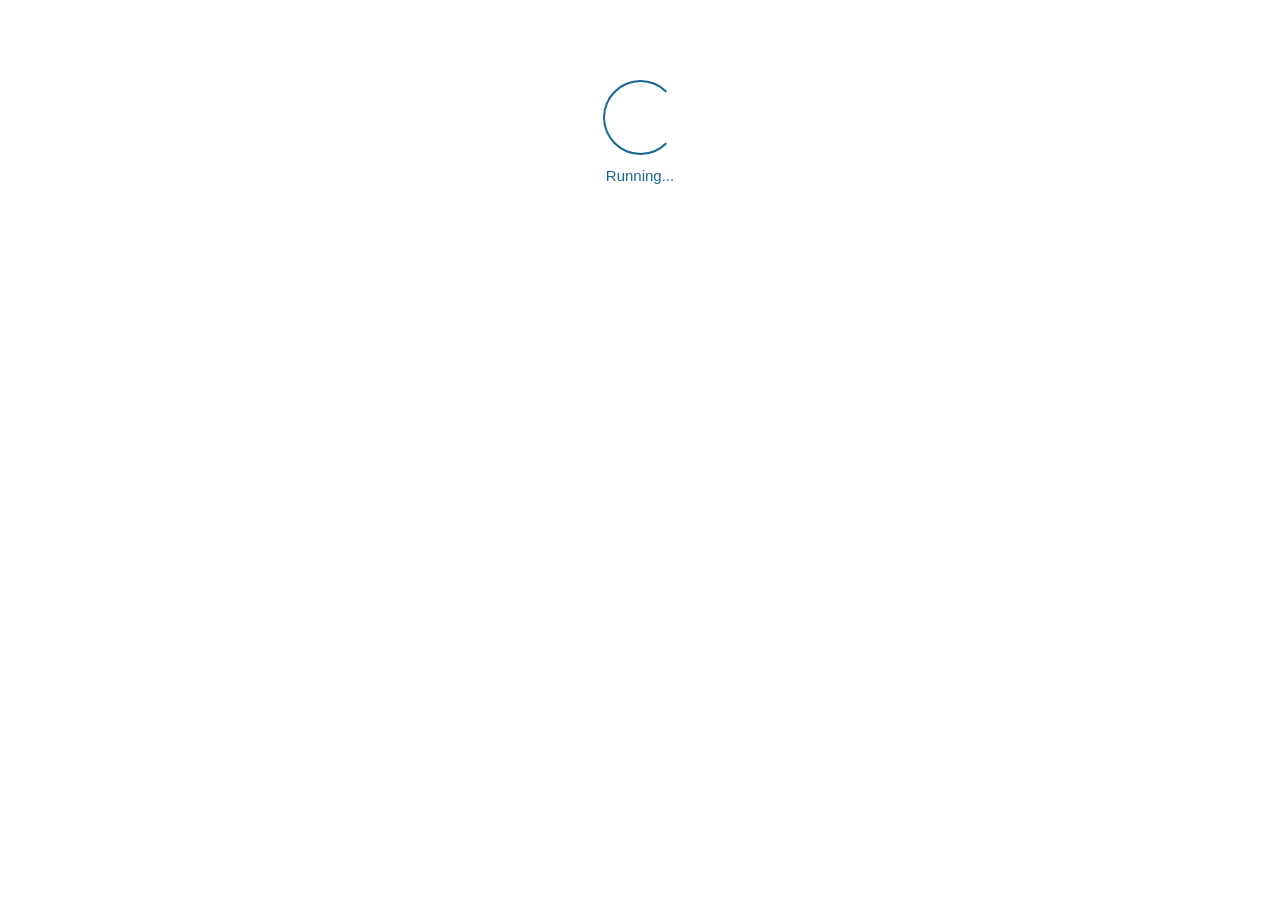
<file: realworld.spaf/realworld.spaf.test/wwwroot/index.html>
<!DOCTYPE html>
<html>
<title>Bridge.EasyTest</title>
<meta charset="UTF-8">
<meta name="viewport" content="width=device-width, initial-scale=1">

<link rel="stylesheet" href="https://cdnjs.cloudflare.com/ajax/libs/font-awesome/4.7.0/css/font-awesome.min.css">
<link rel="stylesheet" href="css/w3.css">
<link rel="stylesheet" href="css/style.css">

<body>
<div id="loader" class="spinner-wrapper" >
    <div class="spinner"></div>
    <div class="spinner-text">Running...</div>
</div>
    <!-- Navbar (sit on top) -->
    <div class="w3-top">
        <div class="w3-bar w3-custom-blue w3-card" id="titleHeader">
            <p class="w3-bar-item w3-center" style="width:100%">Bridge.EasyTest</p>
        </div>
    </div>

    <!-- Page content -->
    <div class="w3-content full-width">

        <div class="w3-row w3-padding-top-64" id="userAgent">
            <div id="browserInfo"></div>
        </div>

        <!-- Filters -->
        <div class="w3-row w3-light-grey" id="filters">
            <form class="w3-container w3-card-4">
                <div class="w3-row-padding">
                    <div class="w3-center">
                        <p>
                            <input class="w3-check" type="checkbox" id="hidePassedTests" >
                            <label for="hidePassedTests">Hide passed tests</label>
                        </p>
                    </div> 
                 
                </div>
            </form>
        </div>

        <!-- Overview -->
        <div class="w3-row w3-padding-top-24">
            <div class="w3-col m12">
                <div class="overview">
                    <div class="w3-card w3-padding">
                        <div class="w3-row">
                            <div class="w3-third w3-container">
                                <h2>
                                    <i class="fa fa-flask" ></i>
                                    <span id="totalTests"></span>
                                </h2>
                            </div>
                            <div class="w3-third w3-container">
                                <h2>
                                    <i class="fa fa-check w3-text-green"></i>
                                    <span id="passedTests"></span>

                                </h2>
                            </div>
                            <div class="w3-third w3-container">
                                <h2>
                                    <i class="fa fa-close w3-text-red"></i>
                                    <span id="failedTests"></span>
                                </h2>
                            </div>
                        </div>
                    </div>
                </div>
            </div>
        </div>

        <!-- Tests time result -->
        <div class="w3-row w3-padding-top-16">
            <div class="testCompleted">
                <div class="w3-card w3-padding" id="totalTime">
                  
                </div>
            </div>
        </div>

        <!-- List of tests -->
        <div class="w3-row w3-padding-top-24 testsList">
            <table class="w3-table w3-bordered w3-border" id="tableTestsList" >
               

               
            </table>
        </div>

        <!-- End page content -->
    </div>

    <!-- Footer -->
    <footer class="w3-center w3-light-grey w3-padding-16">
        <p>Powered by
            <a href="https://github.com/markjackmilian/Bridge.EasyTests" title="" target="_blank" class="">Bridge.EasyTest</a>
        </p>
    </footer>


    <script src="bridge/knockout-3.4.2.js"></script>
    
    <script src="bridge/bridge.js"></script>
    <script src="bridge/bridge.console.js"></script>
    <script src="bridge/bridge.meta.js"></script>
    <script src="bridge/bridge.ioc.js"></script>
    <script src="bridge/bridge.ioc.meta.js"></script>
    <script src="bridge/Bridge.Messenger.js"></script>
    <script src="bridge/Bridge.Messenger.meta.js"></script>
    <script src="bridge/newtonsoft.json.js"></script>
   
    <script src="bridge/jquery-2.2.4.js"></script>
    <script src="bridge/Bridge.Navigation.js"></script>
    <script src="bridge/Bridge.Spaf.js"></script>
    <script src="bridge/Bridge.Spaf.meta.js"></script>
    <script src="bridge/realworld.spaf.js"></script>
    <script src="bridge/realworld.spaf.test.js"></script>
    <script src="bridge/realworld.spaf.test.meta.js"></script>

    <script src="bridge/Bridge.EasyTests.js"></script>
    <script src="bridge/Bridge.EasyTests.meta.js"></script>


</body>

</html>
</file>
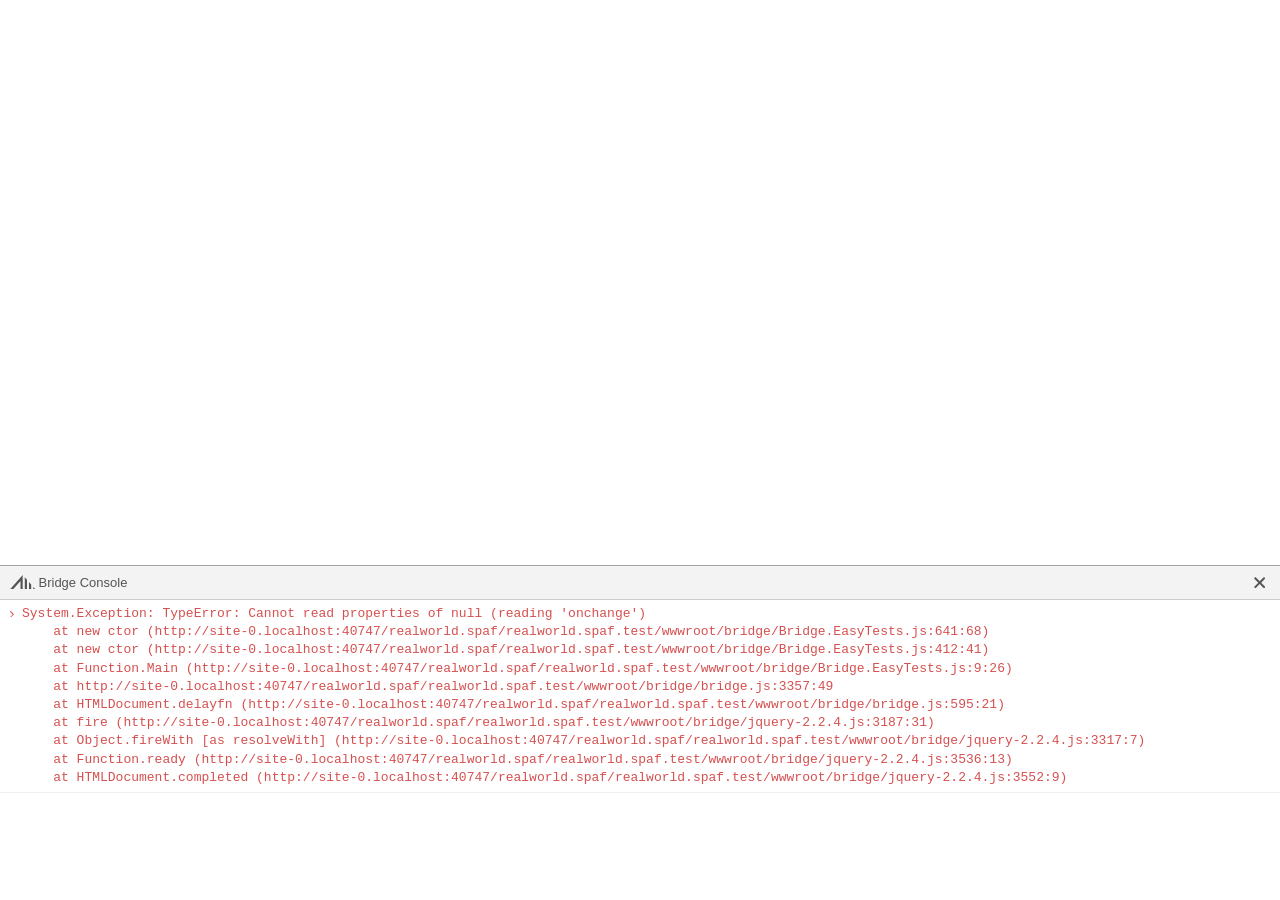
<file: realworld.spaf/realworld.spaf.test/wwwroot/bridge/index.html>
<!DOCTYPE html>

<html lang="en" xmlns="http://www.w3.org/1999/xhtml">
<head>
    <meta charset="utf-8" />
    <title>realworld.spaf.test</title>
    
    <script src="bridge.js"></script>
    <script src="bridge.console.js"></script>
    <script src="bridge.meta.js"></script>
    <script src="newtonsoft.json.js"></script>
    <script src="jquery-2.2.4.js"></script>
    <script src="Bridge.EasyTests.js"></script>
    <script src="Bridge.EasyTests.meta.js"></script>
    <script src="realworld.spaf.js"></script>
    <script src="realworld.spaf.meta.js"></script>
    <script src="realworld.spaf.test.js"></script>
    <script src="realworld.spaf.test.meta.js"></script>
</head>
<body>
</body>
</html>
</file>
<file: realworld.spaf/realworld.spaf.test/wwwroot/css/style.css>
@import url('https://fonts.googleapis.com/css?family=Kaushan+Script');

body {
    font-family: Arial, "Helvetica Neue", Helvetica, sans-serif;
}

.spinner-wrapper{
    width: 100%;
    height: 100%;
    background-color: #ffffff;
    z-index: 1000;
    position: absolute; 
    padding-top: 75px;
}

.spinner-text{
    color: #166796;
    margin: 10px auto;
    text-align: center;
}

.spinner {
    margin: 5px auto;
    height: 75px;
    width: 75px;
    animation: rotate 0.8s infinite linear;
    border: 2px solid #166796;
    border-right-color: transparent;
    border-radius: 50%;
    display: block;
  }
  
  @keyframes rotate {
    0%    { transform: rotate(0deg); }
    100%  { transform: rotate(360deg); }
  }

a:active,a:hover{
    color: #166796;
}

.right{
    float: right !important;
}

.w3-padding-top-16{
    padding-top: 16px;
}

.w3-padding-top-24{
    padding-top: 24px;
}

.w3-padding-top-64{
    padding-top: 64px;
}

#titleHeader p{
    font-family: 'Kaushan Script', cursive;
    margin: 0px;
    font-size: 35px;
}

#userAgent div{
    max-width: none;
    background: #BCC9C3;
    color: #4E5C65;
    text-align: center;
    margin-top: 4px;
    padding: 7px;
}

.full-width{
    max-width: none !important;
}

.w3-custom-blue{
    background-color: #166796;
    color: white;
}

#filters form{
    padding: 0 15%;
    background-color: transparent;
}

#selectFilter{
    text-align: center;
    text-align-last: center;
    padding: 3px;
}

#selectFilter option{
    text-align: left;
} 

.overview{
    width: 65%;
    margin: 0 auto;
}

.overview h2{
    text-align: center;
}

.testCompleted{    
    width: 65%;
    margin: 0 auto;
    text-align: center;
}

.testsList{
    width: 65%;
    margin: 0 auto;
}

.test-ok{
    border-left: green solid 10px;
}

.test-ko{
    border-left: red solid 10px;
}

#tableTestsList{
    table-layout: fixed;    
}

#tableTestsList strong, i{
    margin-right: 5px;
}

.whiteRow{
    background-color: #ffffff;
}

.greyRow{
    background-color: #f1f1f1;
}

#tableTestsList tr:nth-child(4n-3){
    border-bottom: 1px solid #f1f1f1;
}

#tableTestsList tr:nth-child(4n-1){
    border-bottom: 1px solid #ffffff;
}

.error-message{
    white-space: unset;
}

pre{
    border: solid #fff8dc 1px;
    padding: 15px;
    background-color: #fff8dc;
    border-left: solid #ffeb8e 5px;
    white-space: unset;
}

.inner-row{
    padding-left: 36px !important;
    padding-right: 36px !important;
}

footer{
    /* position: fixed; */
    left: 0;
    bottom: 0;
    width: 100%;
    text-align: center;
    margin-top: 50px;
}
</file>
